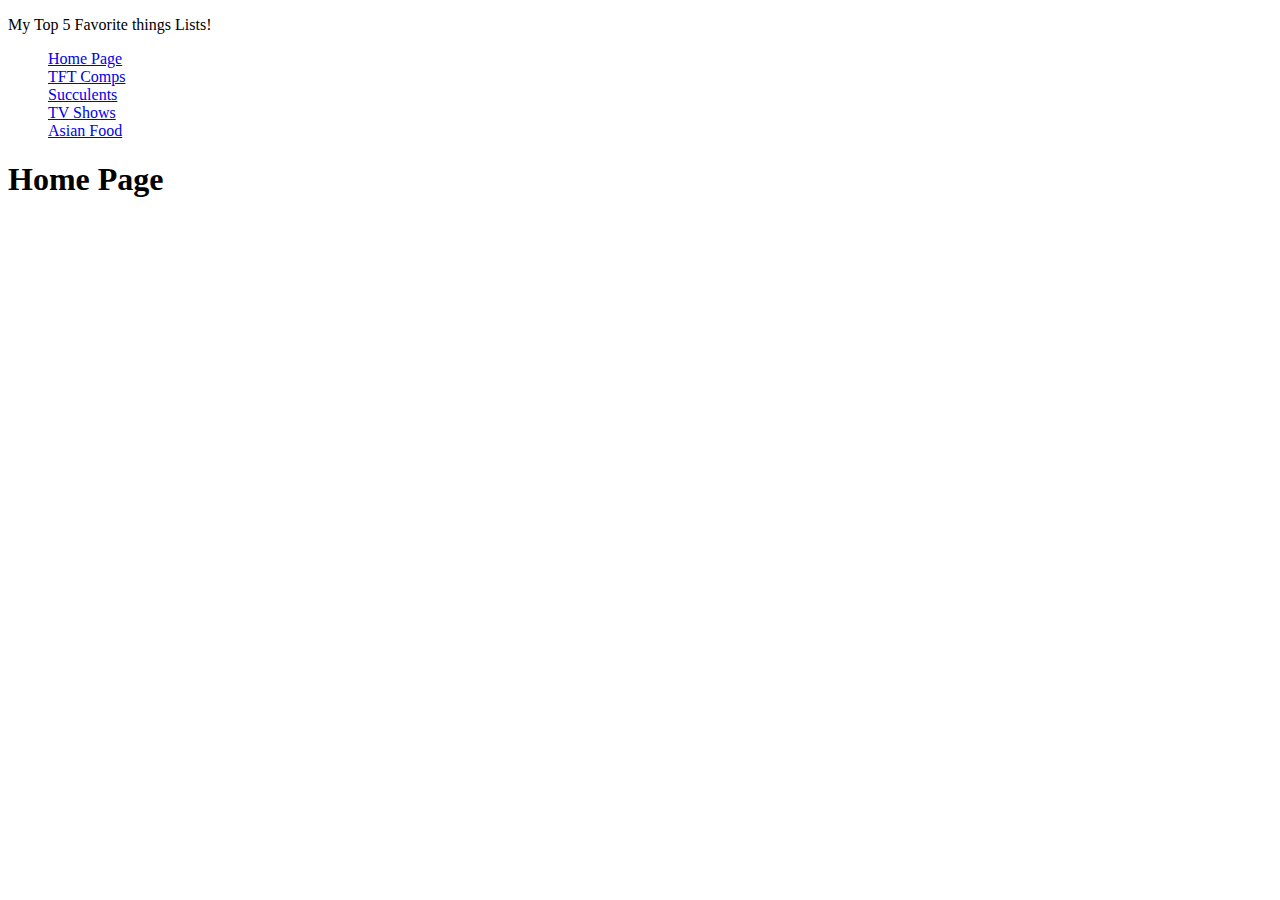
<file: index.html>
<!DOCTYPE html>
<html lang="en">
<head>
    <meta charset="UTF-8">
    <meta name="viewport" content="width=device-width, initial-scale=1.0">
    <meta http-equiv="X-UA-Compatible" content="ie=edge">
    <title>Home</title>
    <link rel="stylesheet" href="main.css">
    <meta name="keywords" content="">
    <meta name="description" content="">

</head>
<body>
    <header>
        <p>My Top 5 Favorite things Lists!</p>
        <nav>
            <ul>
                <li><a href="index.html">Home Page</a></li>
                <li><a href="TFTcomps.html">TFT Comps</a></li>
                <li><a href="succulents.html">Succulents</a></li>
                <li><a href="shows.html">TV Shows</a></li>
                <li><a href="asianfood.html">Asian Food</a></li>
            </ul>
        </nav>
    </header>
    <main>
        <h1>Home Page</h1>
    </main>
    <footer></footer>
</body>
</html>
</file>
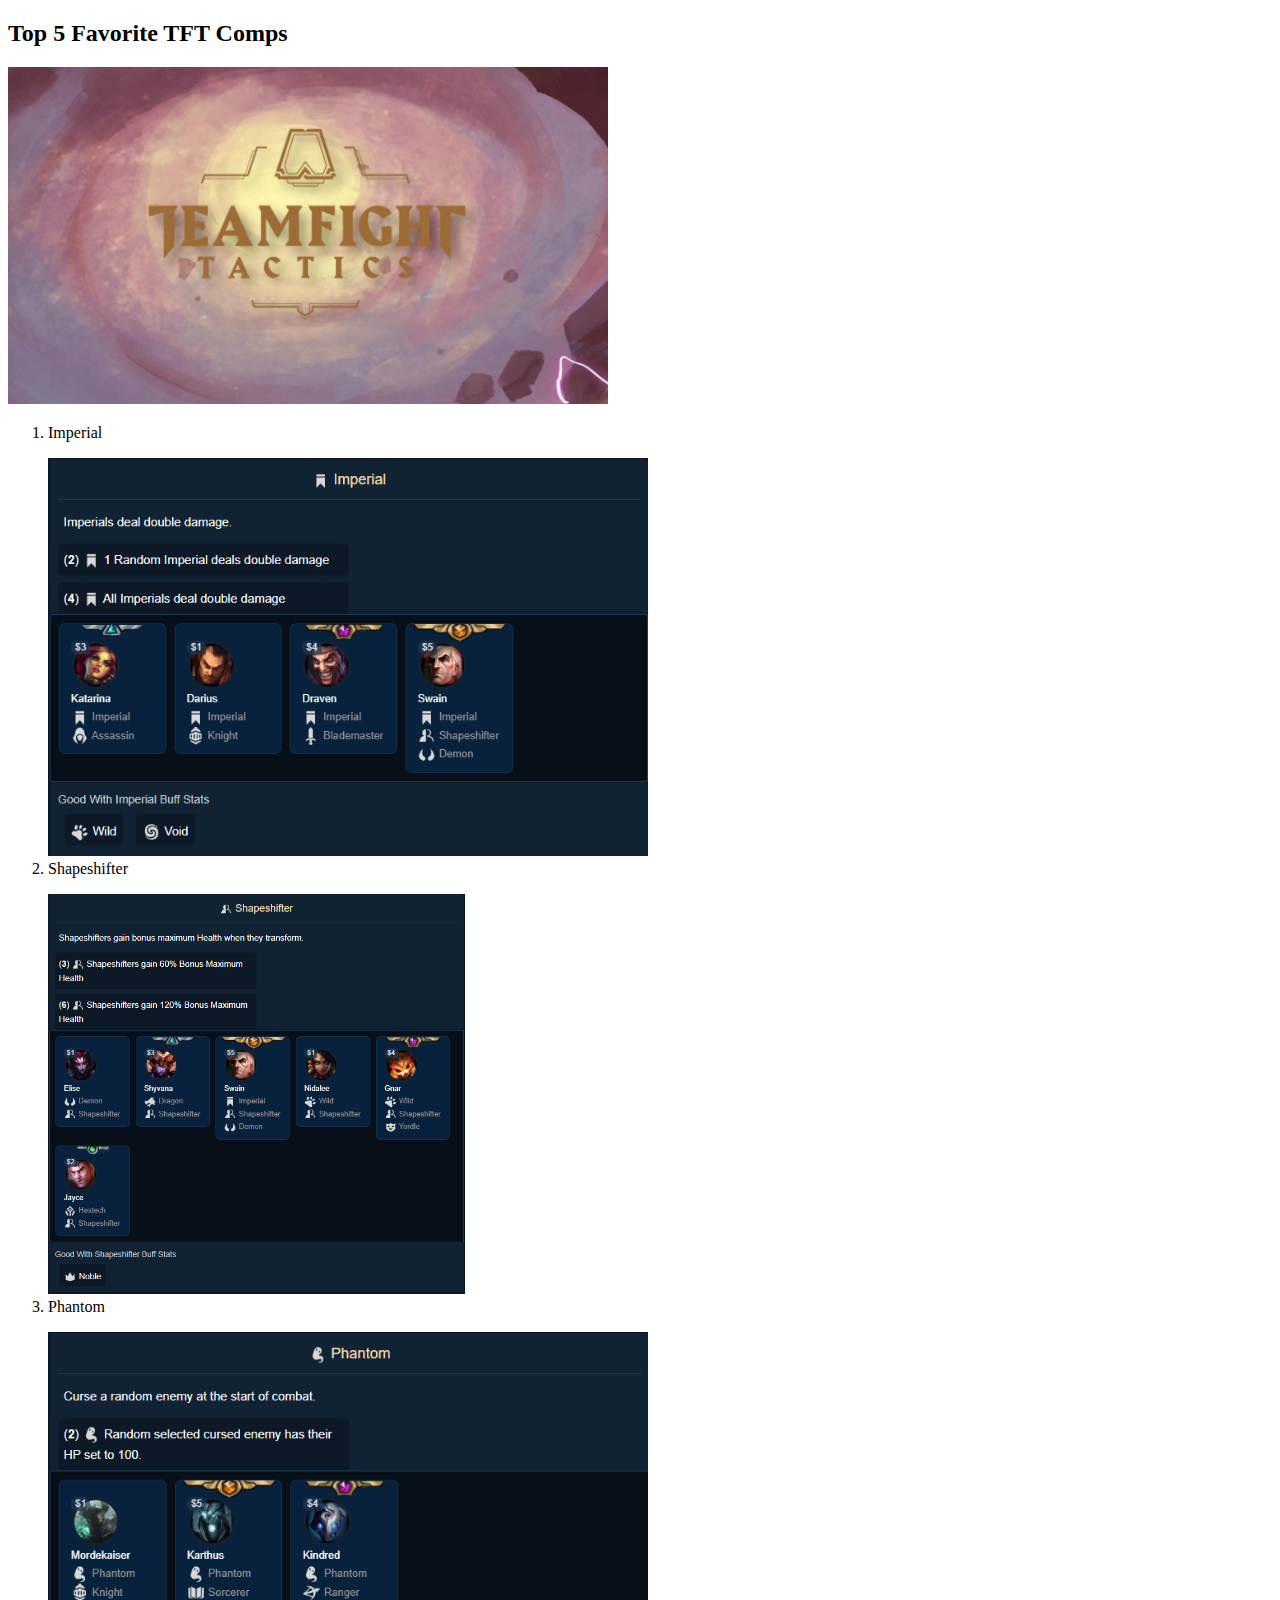
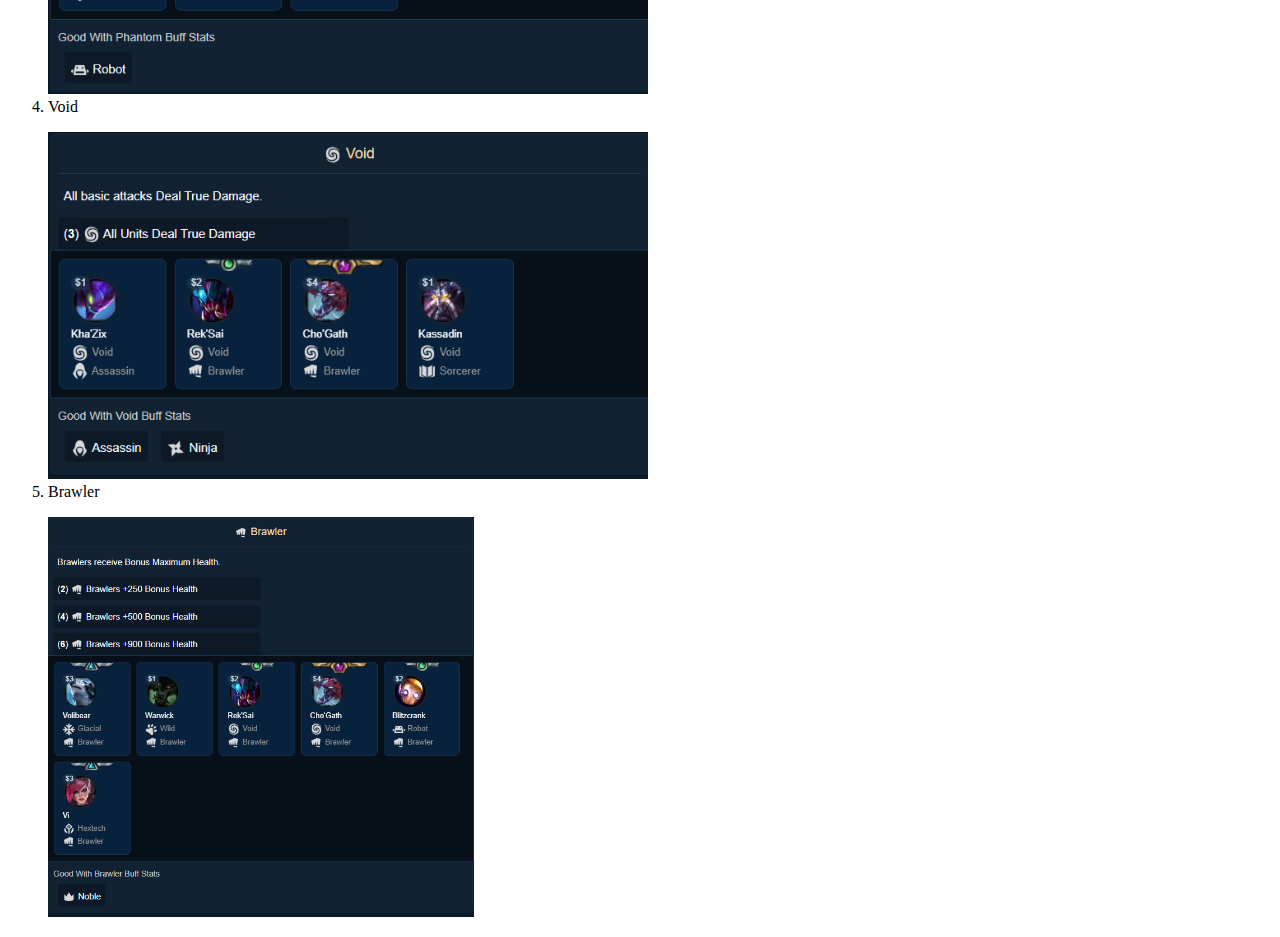
<file: TFTcomps.html>
<!DOCTYPE html>
<html lang="en">
<head>
    <meta charset="UTF-8">
    <meta name="viewport" content="width=device-width, initial-scale=1.0">
    <meta http-equiv="X-UA-Compatible" content="ie=edge">
    <title>TFT Comps</title>
    <link rel="stylesheet" href="main.css">
    <meta name="keywords" content="">
    <meta name="description" content="">
</head>
<body>
    <h2>Top 5 Favorite TFT Comps</h2>
    <img src="images/TFTLogo.jpg" alt="">
    <section>
        <ol>
            <li>Imperial</li>
            <p></p>
            <img src="images/imperials.PNG" alt="An images of all four Imperial champions in Team Fight Tactics">
            <li>Shapeshifter</li>
            <p></p>
            <img src="images/shapeshifter.PNG" alt="An images of all six Shapeshifter champions in Team Fight Tactics">
            <li>Phantom</li>
            <p></p>
            <img src="images/phantom.PNG" alt="An images of all three Phantom champions in Team Fight Tactics">
            <li>Void</li>
            <p></p>
            <img src="images/void.PNG" alt="An image of all four Void champions in Team Fight Tactics">
            <li>Brawler</li>
            <p></p>
            <img src="images/brawler.PNG" alt="An image of all six Brawler champions in Team Fight Tactics">
        </ol>
    </section>
</html>
</file>
<file: main.css>
body {
    font-size: 16px;
}
nav ul {
    list-style: none;
}
section img {
    max-width: 500px;
    max-height: 400px;
}
body img {
    max-width: 600px;
    max-height: 400px;
}
</file>
